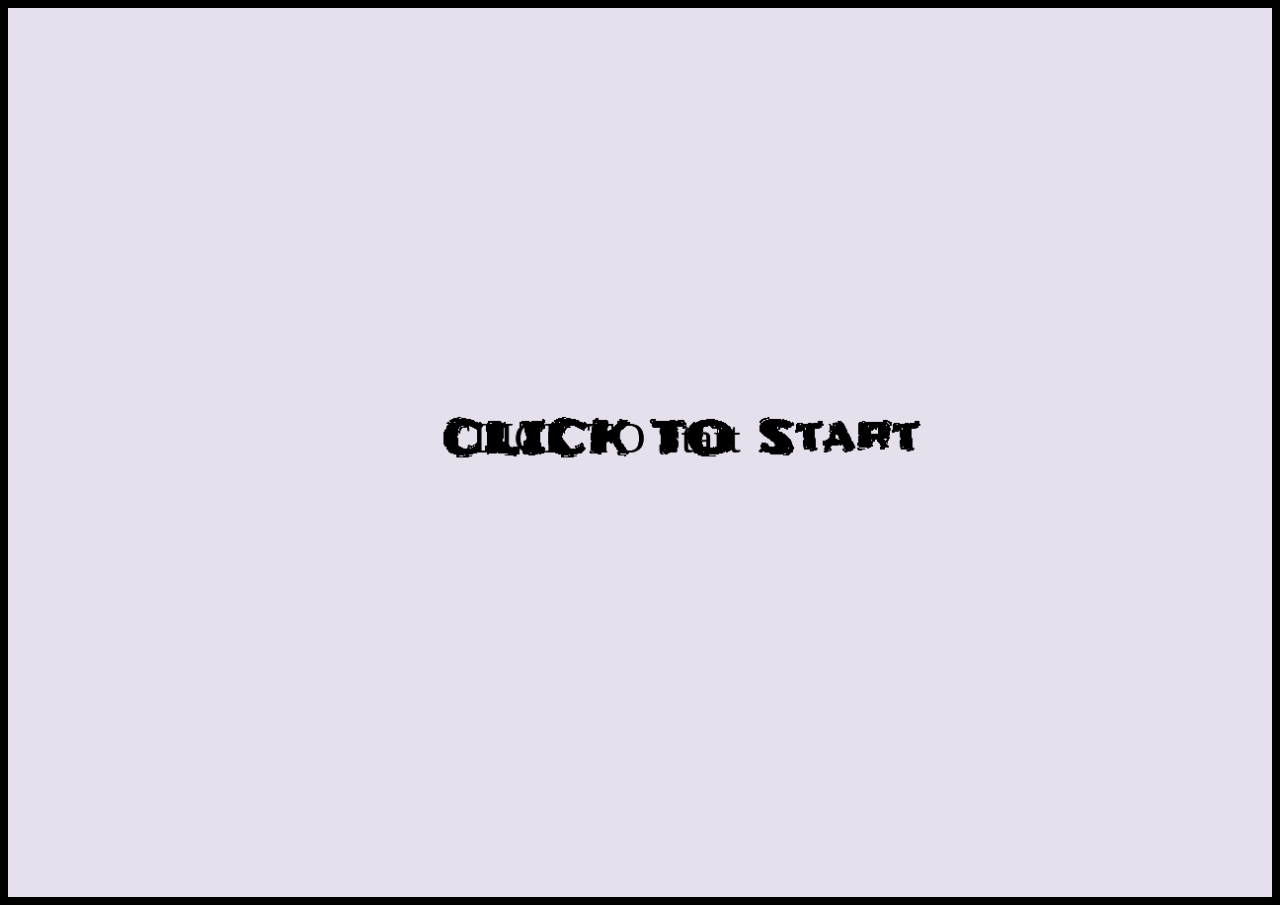
<file: index.html>
<!DOCTYPE html>
<html>

<head>
	<title> Break Out </title>
	<link rel="stylesheet" type="text/css" href="breakout.css">
	<link href="https://fonts.googleapis.com/css?family=Frijole|Cabin+Sketch:700" rel="stylesheet">

</head>

<body>

	<script src="breakOut.js" type="text/javascript"></script>

<!-- Canvas where game will be developed -->

	<canvas id="myCanvas">

	</canvas>


</body>


</html>
</file>
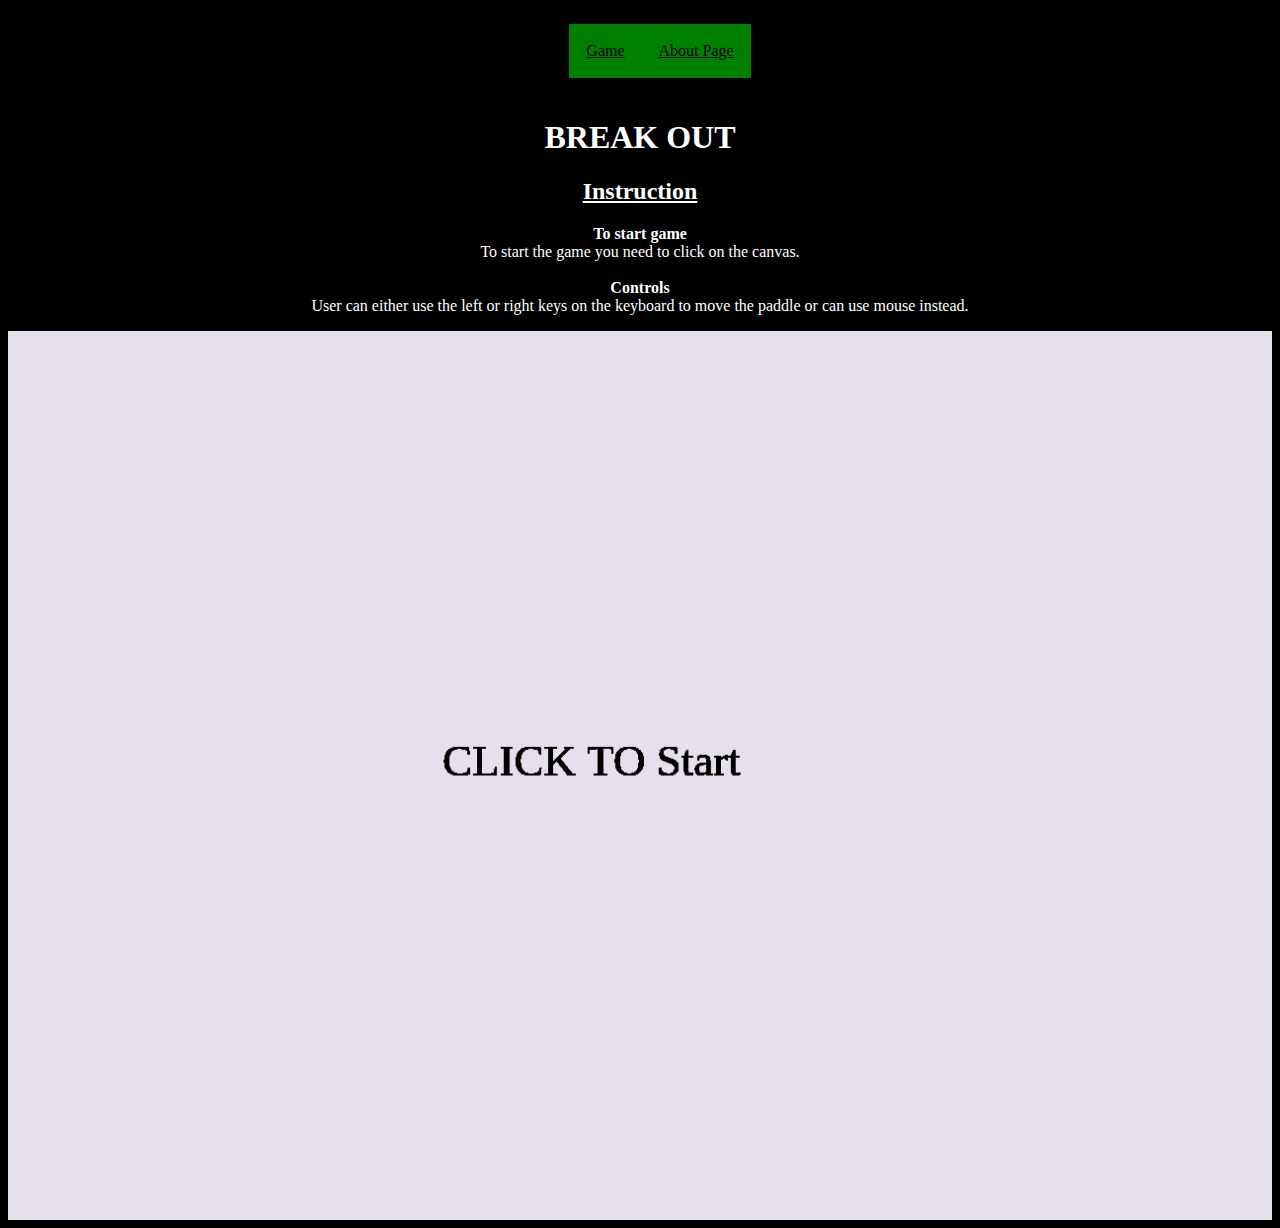
<file: breakOutGame.html>
<!DOCTYPE html>
<html>
<head>
	<title> Break Out </title>
	<script src= "breakOut.js" type="text/javascript"></script>
		<!-- <script src= "menu.js" type="text/javascript"></script> -->

	<link rel="stylesheet" type="text/css" href="breakout.css">
</head>

<body>
<div id = "navigation">
<ul>
<li><a href = "breakOutGame.html">Game</a></li>
<li><a href = "index.html">About Page</a></li>
</ul>
</div>
<h1>BREAK OUT</h1>
<p>
<h2><u>Instruction</u></h2>
<strong>To start game</strong> </br>
To start the game you need to click on the canvas.</br></br>
<Strong>Controls</Strong></br>
 User can either use the left or right keys on the keyboard to move the paddle or can use mouse instead.
 </p>


	<canvas id = "myCanvas" width = "600" height = "800">
	</canvas>

	
</body>


</html>
</file>
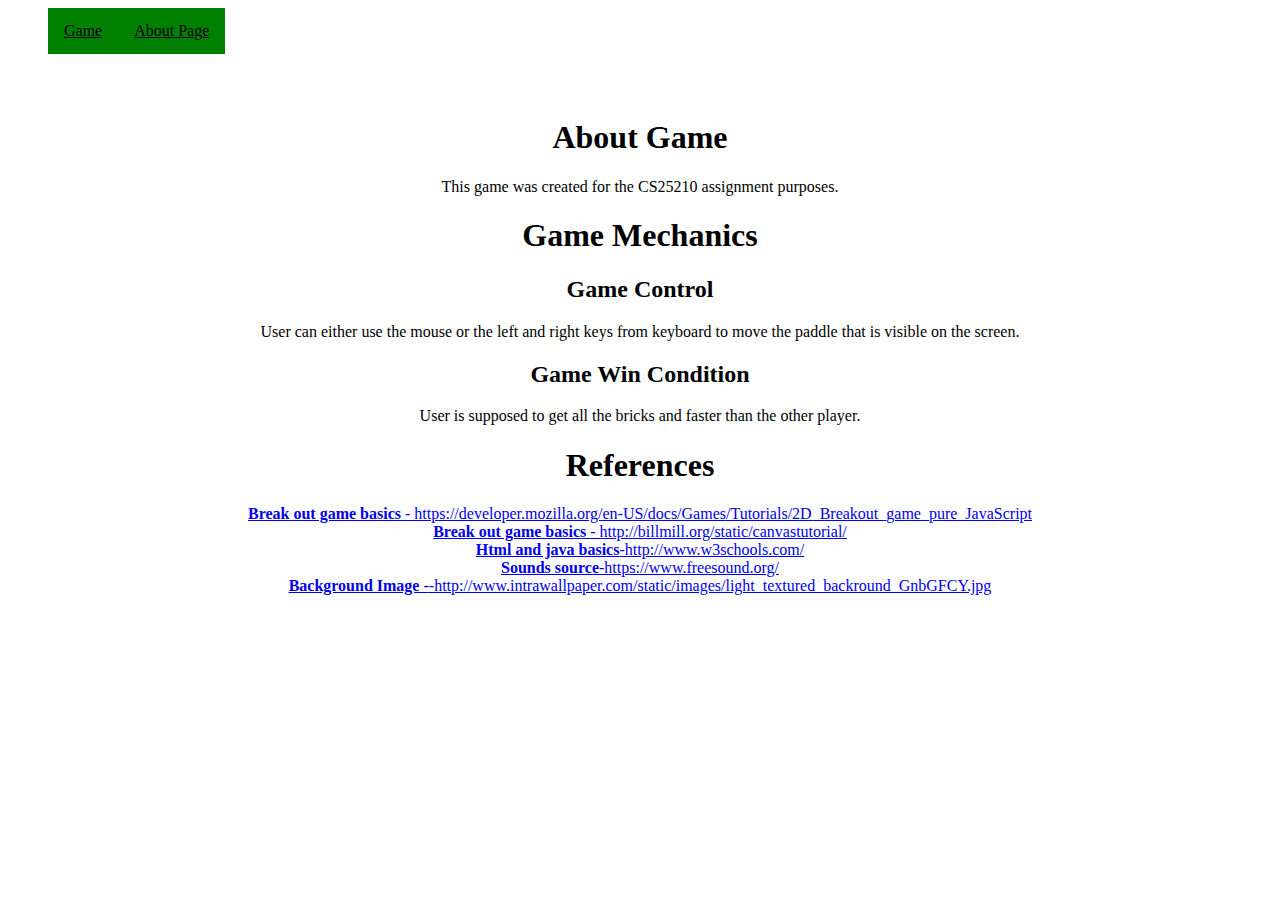
<file: index_unused.html>
<html>
<head>
<title> Game</title>
<link rel="stylesheet" type="text/css" href="aboutPage.css">
</head>
<body>

<div id= "navigation">
<ul>
<li><a href = "breakOutGame.html">Game</a></li>
<li><a href = "index.html">About Page</a></li>
</ul>
</div>
</br>
</br>
</br>
</br>
</br>

<h1>About Game</h1>
<p>This game was created for the CS25210 assignment purposes. </p>
<h1>Game Mechanics</h1>
<h2> Game Control </h2>
<p>User can either use the mouse or the left and right keys from keyboard to move the paddle that is visible on the screen.</p>
<h2>Game Win Condition</h2>
<p>User is supposed to get all the bricks and faster than the other player.</p>
<h1>References</h1>
<a href = "https://developer.mozilla.org/en-US/docs/Games/Tutorials/2D_Breakout_game_pure_JavaScript"><strong>Break out game basics </strong>- https://developer.mozilla.org/en-US/docs/Games/Tutorials/2D_Breakout_game_pure_JavaScript </a>
</br>
<a href = "http://billmill.org/static/canvastutorial/"><strong>Break out game basics </strong>- http://billmill.org/static/canvastutorial/ </a>
</br>
<a href = "http://www.w3schools.com/"><strong>Html and java basics</strong>-http://www.w3schools.com/</a>
</br>
<a href = "https://www.freesound.org/"><strong>Sounds source</strong>-https://www.freesound.org/</a>
</br>
<a href = "http://www.intrawallpaper.com/static/images/light_textured_backround_GnbGFCY.jpg"><strong>Background Image -</strong>-http://www.intrawallpaper.com/static/images/light_textured_backround_GnbGFCY.jpg</a>




</body>
</html>
</file>
<file: breakout.css>
<<<<<<< HEAD
body {
  background-color: black;
  color: white;
  text-align: center;
}

#myCanvas {
  width: 100%;
  height: 100%;
  margin-left: auto;
  margin-right: auto;
  display: block;
  background-color:rgb(230, 224, 237);
  /*background-image: url("background.jpg");*/
}

.box {
  width: 20%;
  margin: 0 auto;
  background-color: yellow;
  padding: 35px;
  border: 2px solid "Red";
}

li {
  background-color: green;
  float: left;
  text-align: center;
}

li ul {
  display: inline-block;
}

li a {
  display: block;
  color: black;
  text-align: center;
  padding: 18px 17px;
}

li a:hover {
  background-color: yellow;
}

#navigation {
  text-align: center;
}

#navigation ul {
  list-style-type: none;
  display: inline-block;
}

#navifation li {
  background: #ccc;
  border-left: 1px solid #999;
  float: left;
  margin: 0;
  padding: 0;
}

#navifation a {
  color: #666;
  font-weight: bold;
  padding: 50px 50px;
  text-decoration: none;
}

#navifation a:hover {
  color: #008FCE;
}
=======
#myCanvas {
    padding-left: 0;
    padding-right: 0;
    margin-top: 50px;
    margin-left: auto;
    margin-right: auto;
    display: block;
    background-image: url("background.jpg");
}
body{
	 background-color: Black;
	 color: white;
	 text-align:center;
}

.box{
	width: 20%;
margin: 0 auto;
background-color: yellow;
padding: 35px;
border: 2px solid "Red";

}
li {

	background-color:green;
	float: left;
	text-align:center;
}
li ul {

	display:inline-block;
	}
li a {
	display: block;
    color: black;
    text-align: center;
    padding: 18px 17px ;
}
li a:hover {
    background-color: yellow;
}

#navigation{
text-align: center;
}

#navigation ul {
list-style-type: none;
display: inline-block;
}

#navifation li {
background: #ccc;
border-left: 1px solid #999;
float: left;
margin: 0;
padding: 0;
}

#navifation a {
color: #666;
font-weight: bold;
padding:50px 50px;
text-decoration: none;
}

#navifation a:hover {
color: #008FCE;
}
>>>>>>> 3f4621b9cb7b12e9ebd6351a78bb3d9b7e7427f4
</file>
<file: aboutPage.css>
body{
	text-align: center;
}

li {

	background-color:green;
	float: left;
	text-align:center;
	list-style-type: none;
}
li ul {

	display:inline-block;
	}
li a {
	display: block;
    color: black;
    text-align: center;
    padding: 14px 16px ;
}
li a:hover {
<<<<<<< HEAD
    background-color: black;
}
=======
    background-color: yellow;
}
>>>>>>> 3f4621b9cb7b12e9ebd6351a78bb3d9b7e7427f4
</file>
